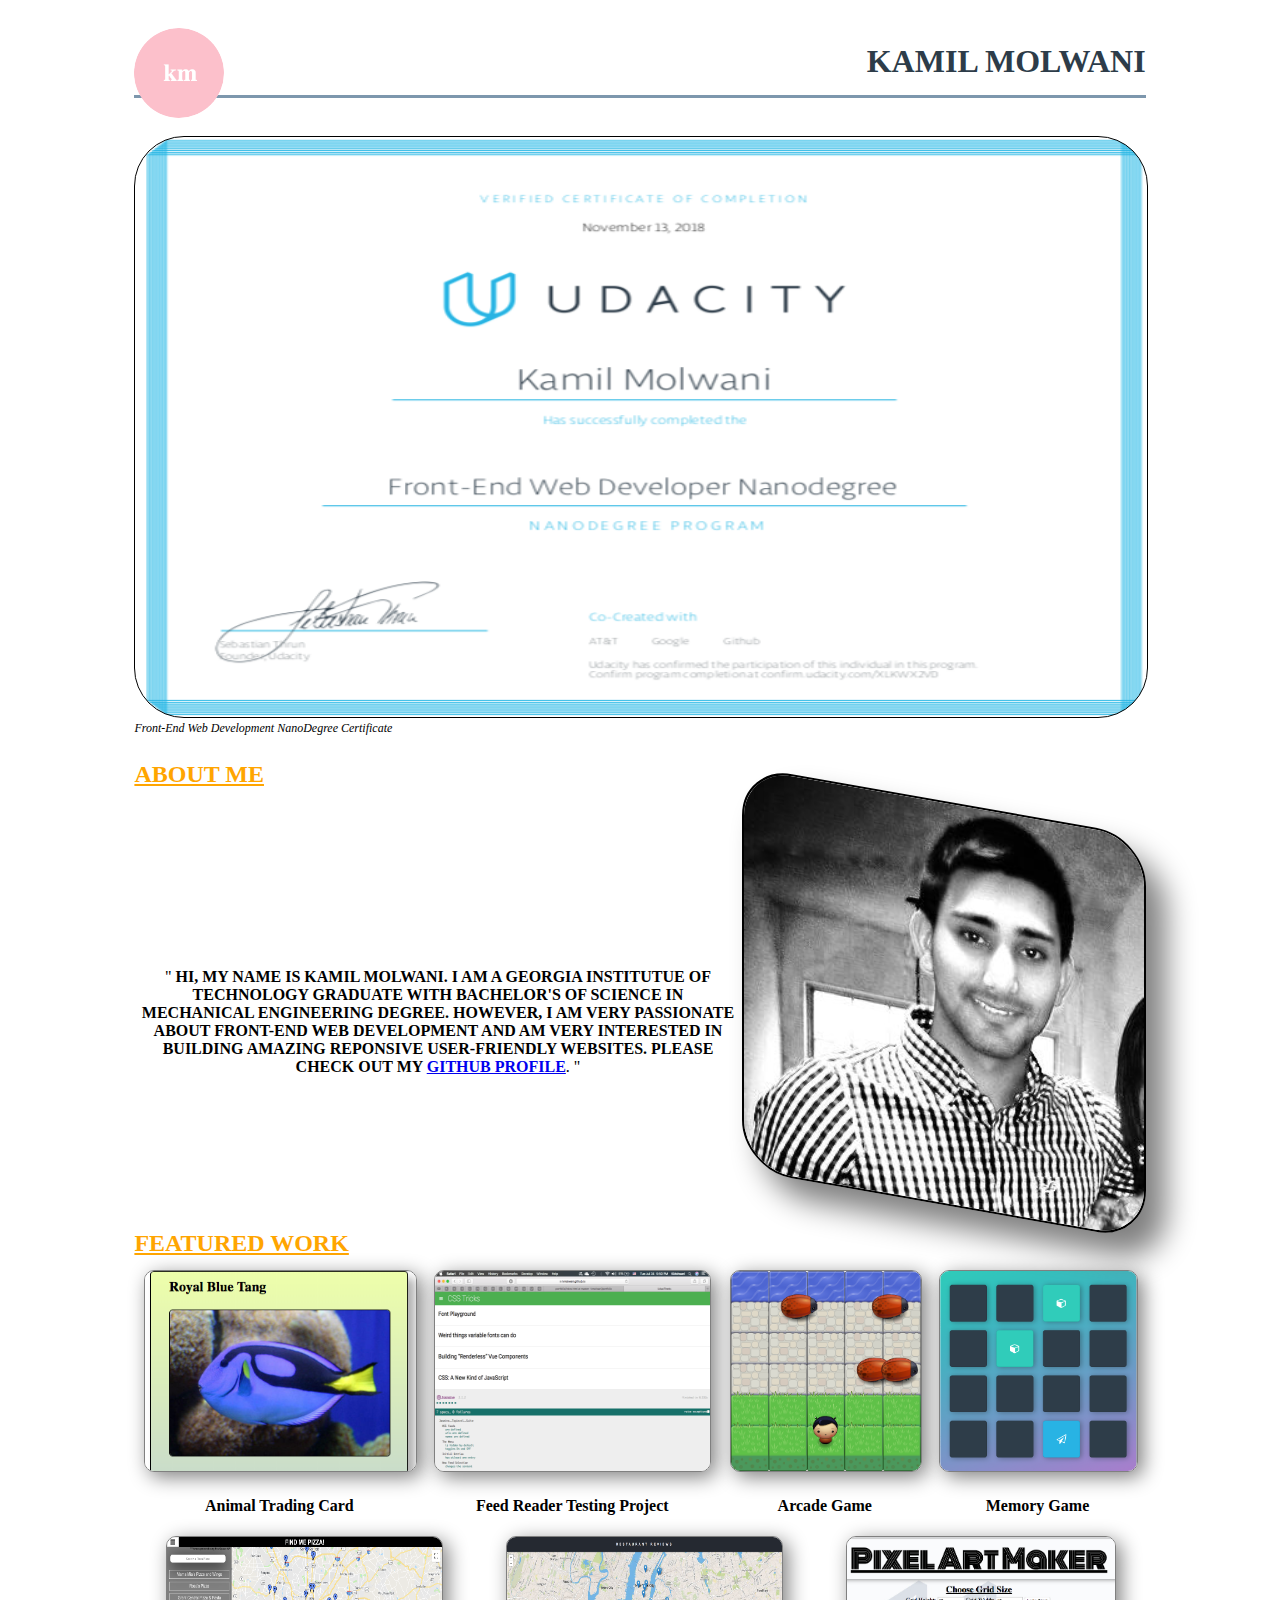
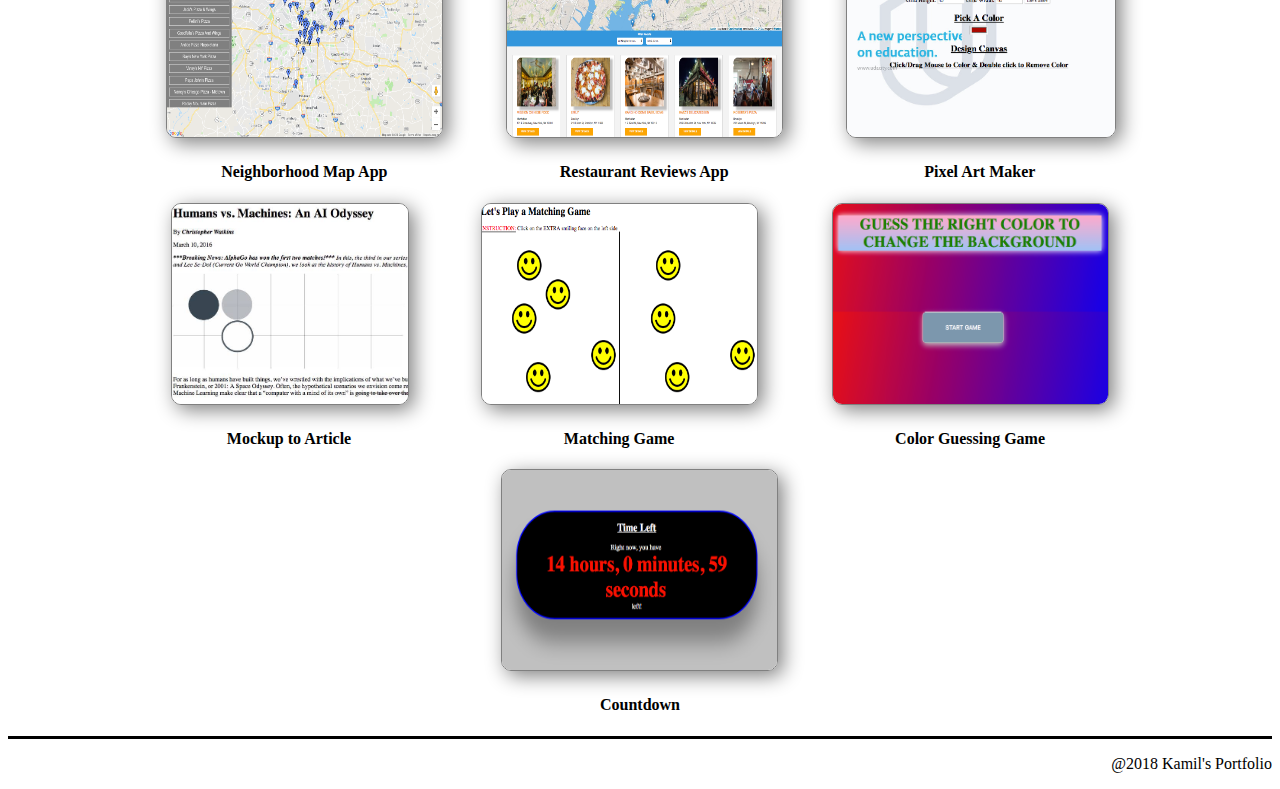
<file: index.html>
<!DOCTYPE html>
<html lang="en">
<!-- //////////////////////////////////   HEAD   ///////////////////////////////////////// -->
<head>
  <meta charset="utf-8">
  <meta http-equiv="X-UA-Compatible" content="IE=edge">
  <meta name="viewport" content="width=device-width,initial-scale=1">
  <title>Portfolio Project</title>
  <link href="https://fonts.googleapis.com/css?family=Roboto:300,400,500" rel="stylesheet" type="text/css">
  <link rel="stylesheet" type="text/css" href="main.css">
</head>
<!-- //////////////////////////////////   BODY   ///////////////////////////////////////// -->
<body>

  <header>
    <img class="header__logo" src="images/logo.png" alt="km logo">
    <div class="header__title">
      <h1>Kamil Molwani</h1>
    <div>
  </header>

  <main>
    <section class="protfolio__image">

    </section>
    <span class="figcaption"> Front-End Web Development NanoDegree Certificate </span>

      <h2 class="about"> About me</h2>

      <section class="about_me">
        <p class="information"> " <b>hi, my name is kamil molwani. i am a georgia institutue of technology graduate with bachelor's of science in mechanical
          engineering degree. however, I am very passionate about Front-End web development and am very interested in building amazing reponsive user-friendly websites.
        Please check out my <a href="https://github.com/kmolwani" target="_blank">Github Profile</a></b>. " </p>
          <img src="images/ka_mil.png" alt="profile image" class="profile_image">

      </section>

      <h2 class="featured__work">featured work</h2>

        <section id="project_list">

          <div class="pro_9">
            <!-- <div id="project_3" class="projects"></div> -->
            <a href="https://github.com/kmolwani/udacity-P7-map-project" class="project_anchor_9" target="_blank">
              <img src="images/neighborhood_map_project.png" alt="neighborhood map project image" class="project_image">
            </a>
            <h4>Neighborhood Map App</h4>
          </div>

          <div class="pro_10">
            <!-- <div id="project_3" class="projects"></div> -->
            <a href="https://github.com/kmolwani/mws-restaurant-stage-1" class="project_anchor_10" target="_blank">
              <img src="images/restaurant_review_app.png" alt="restaurant reviews project image" class="project_image">
            </a>
            <h4>Restaurant Reviews App</h4>
          </div>

          <div class="pro_1">
            <!-- <div id="project_1" class="projects"></div> -->
            <a href="https://kmolwani.github.io/feed-reader-project/" class="project_anchor_1" target="_blank">
              <img src="images/feed-reader.png" alt="feed reader image" class="project_image">
            </a>
            <h4>Feed Reader Testing Project<h4>
          </div>

          <div class="pro_1">
            <!-- <div id="project_1" class="projects"></div> -->
            <a href="https://kmolwani.github.io/arcade-game/" class="project_anchor_1" target="_blank">
              <img src="images/arcade-game.png" alt="arcade game image" class="project_image">
            </a>
            <h4>Arcade Game<h4>
          </div>

          <div class="pro_1">
            <!-- <div id="project_1" class="projects"></div> -->
            <a href="https://kmolwani.github.io/Memory-Game-Project/" class="project_anchor_1" target="_blank">
              <img src="images/memory-game.png" alt="memory game image" class="project_image">
            </a>
            <h4>Memory Game<h4>
          </div>

          <div class="pro_2">
            <!-- <div id="project_1" class="projects"></div> -->
            <a href="https://kmolwani.github.io/animal_trading_card/" class="project_anchor_2" target="_blank">
              <img src="images/animal_trading_card.png" alt="animal trading card image" class="project_image">
            </a>
            <h4>Animal Trading Card<h4>
          </div>

          <div class="pro_3">
            <!-- <div id="project_2" class="projects"></div> -->
            <a href="https://kmolwani.github.io/pixel_art_maker/" class="project_anchor_3" target="_blank">
              <img src="images/pixel _art_maker.png" alt="pixel art project image" class="project_image">
            </a>
            <h4>Pixel Art Maker</h4>
          </div>

          <div class="pro_4">
            <!-- <div id="project_3" class="projects"></div> -->
            <a href="https://kmolwani.github.io/mockup_to_article/" class="project_anchor_4" target="_blank">
              <img src="images/mockup_to_article.png" alt="mockup to article image" class="project_image">
            </a>
            <h4>Mockup to Article</h4>
          </div>

          <div class="pro_5">
            <!-- <div id="project_3" class="projects"></div> -->
            <a href="https://kmolwani.github.io/matching_game/" class="project_anchor_5" target="_blank">
              <img src="images/matching_game.png" alt="pixel art project image" class="project_image">
            </a>
            <h4>Matching Game</h4>
          </div>

          <div class="pro_6">
            <!-- <div id="project_3" class="projects"></div> -->
            <a href="https://kmolwani.github.io/color_guessing_game/" class="project_anchor_6" target="_blank">
              <img src="images/color_guessing_game.png" alt="pixel art project image" class="project_image">
            </a>
            <h4>Color Guessing Game</h4>
          </div>

          <div class="pro_8">
            <!-- <div id="project_3" class="projects"></div> -->
            <a href="https://kmolwani.github.io/countdown/" class="project_anchor_8" target="_blank">
              <img src="images/countdown.png" alt="countdown page image" class="project_image">
            </a>
            <h4>Countdown</h4>
          </div>
      </section>

    <footer class="footer">
      <p>@2018 Kamil's Portfolio</p>
    </footer>

  </main>
</body>
<!-- /////////////////////////////////////////////////////////////////////////// -->
</html>
</file>
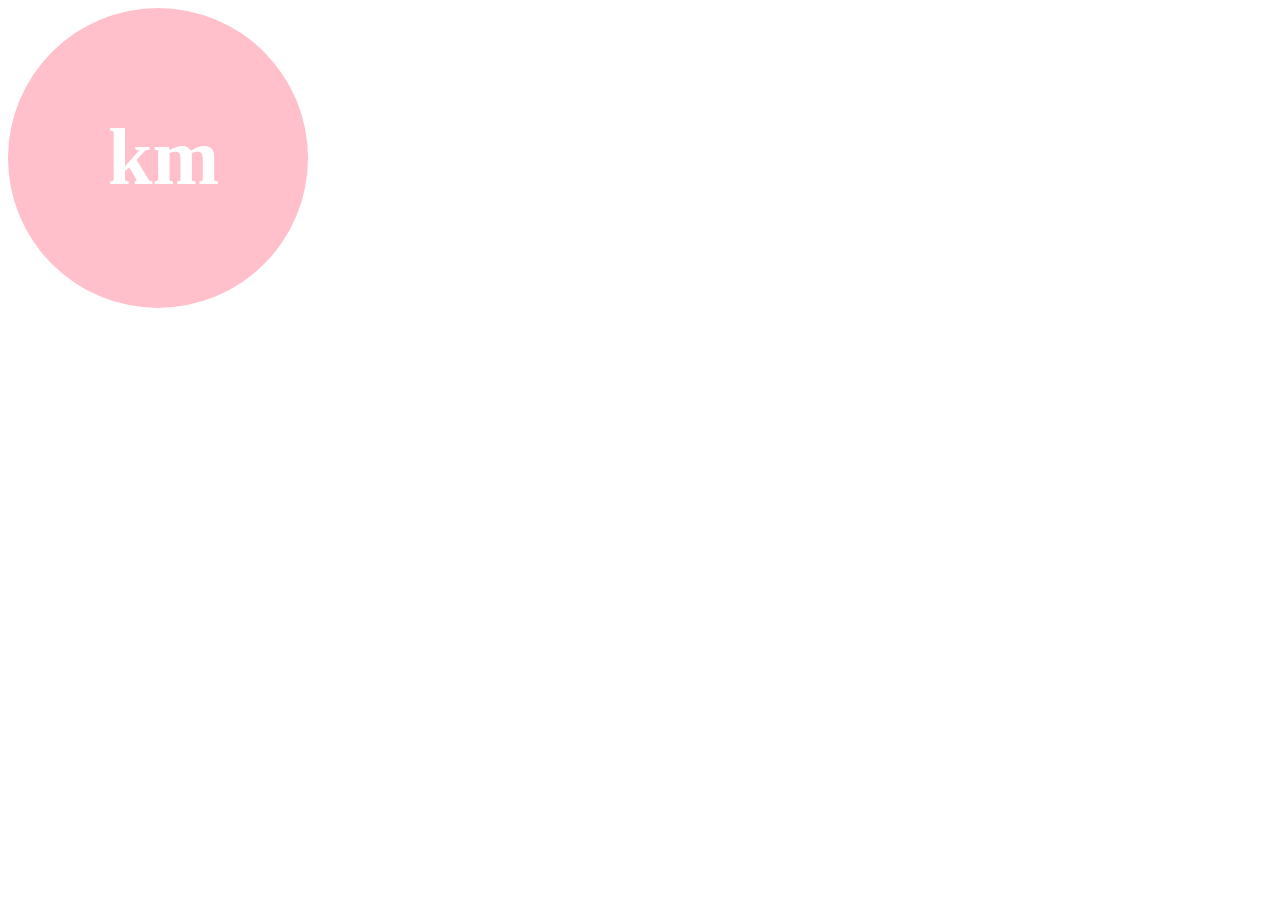
<file: logo.html>
<!DOCTYPE html>
<html lang="en">
<!-- //////////////////////////////////   HEAD   ///////////////////////////////////////// -->
<head>
  <meta charset="utf-8">
  <meta http-equiv="X-UA-Compatible" content="IE=edge">
  <meta name="viewport" content="width=device-width,initial-scale=1">
  <title>Portfolio Project</title>
  <link href="https://fonts.googleapis.com/css?family=Roboto:300,400,500" rel="stylesheet" type="text/css">
  <!-- <link rel="stylesheet" type="text/css" href="main.css"> -->
  <style>
    div {
      background: pink;
      height: 300px;
      width: 300px;
      border-radius: 200px;
    }
    header {
      color: white;
      padding: 50px 100px 20px 100px;
      font-size: 40px;
    }
  </style>
</head>
<!-- //////////////////////////////////   BODY   ///////////////////////////////////////// -->
<body>
  <div>
  <header>
    <h1>km</h1>
    <!-- <img src=""> -->
  </header>
</div>
</body>
<!-- /////////////////////////////////////////////////////////////////////////// -->
</html>
</file>
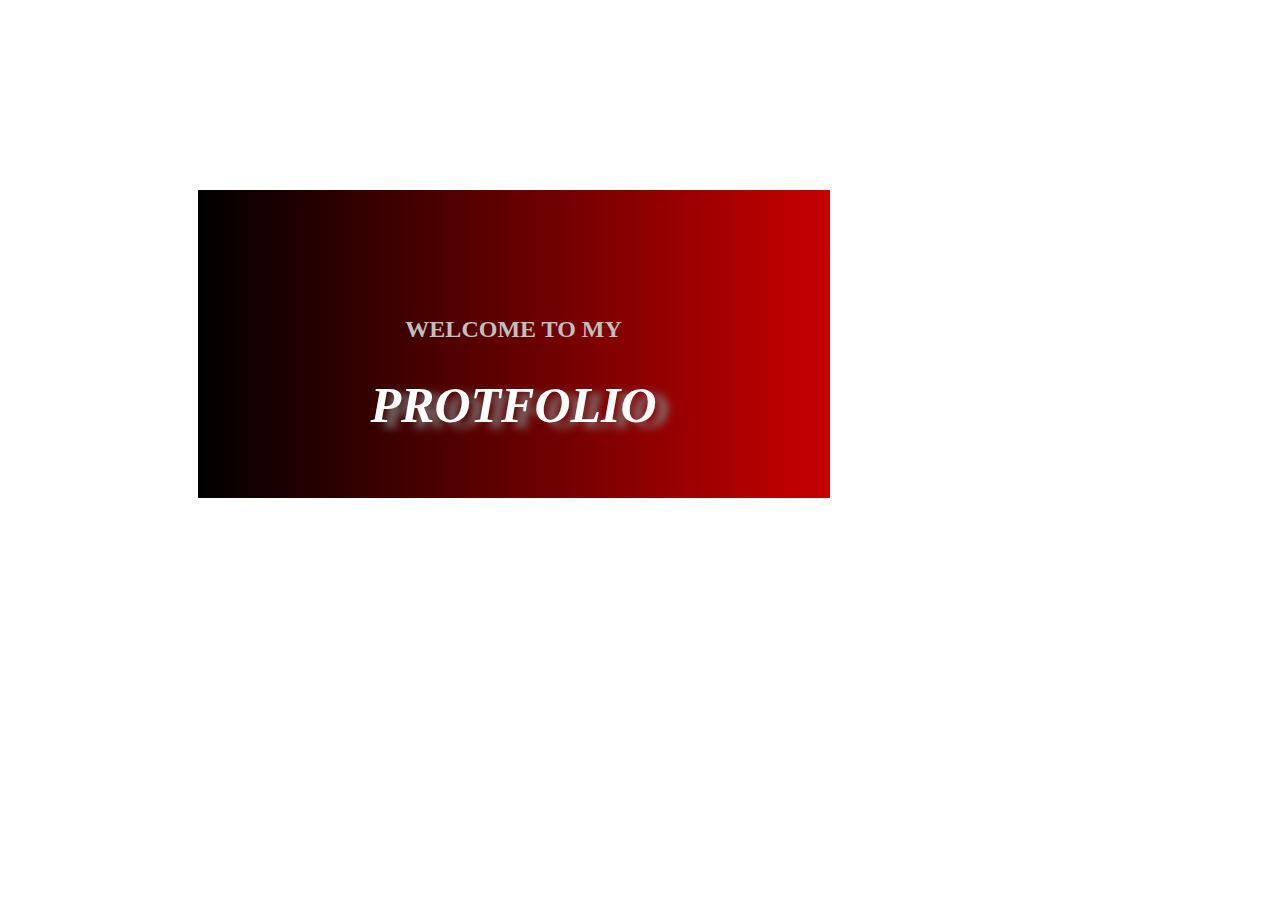
<file: web_development.html>
<!DOCTYPE html>
<html lang="en">
<!-- //////////////////////////////////   HEAD   ///////////////////////////////////////// -->
<head>
  <meta charset="utf-8">
  <meta http-equiv="X-UA-Compatible" content="IE=edge">
  <meta name="viewport" content="width=device-width,initial-scale=1">
  <title>Portfolio Project</title>
  <link href="https://fonts.googleapis.com/css?family=Roboto:300,400,500" rel="stylesheet" type="text/css">
  <!-- <link rel="stylesheet" type="text/css" href="main.css"> -->
<style>
div {
  width: 50%;
  height: 50%;
  margin: 15%;
  background: linear-gradient(to right, rgba(0,0,0,5),rgba(200,0,0,1));
}
h2 {
  text-transform: uppercase;
  text-align: center;
  color: silver;
  padding-top: 20%;
}
h1 {
  text-transform: uppercase;
  text-align: center;
  color: white;
  font-style: italic;
  font-size: 50px;
  text-shadow: 12px 5px 8px grey;
  padding-bottom: 10%;
  /* padding-top: 20%; */
}
</style>
</head>
<!-- //////////////////////////////////   BODY   ///////////////////////////////////////// -->
<body>
  <div>
    <h2> Welcome to my</h2> <h1>Protfolio </h1>
  </div>
</body>
<!-- /////////////////////////////////////////////////////////////////////////// -->
</html>
</file>
<file: main.css>
/* /////////////////////////////////// Header ////////////////////////////////// */
/* ///////////////////////////////////////////////////////////////////////////// */
header {
  width: 100%;
  margin: 0;
  border-bottom: 3px solid #7d97ad;
  display: flex;
  flex-wrap: wrap;
  padding-top: 20px;
}

.header__title {
  text-transform: uppercase;
  text-align: right;
  font-family: fantasy, serif, sans-serif;
  line-height: 1.5em;
  display: inline-block;
  margin: 0 0 0 100%;
  position: relative;
  color: #2d3c49;
}

.header__logo {
  width: 90px;
  height: 90px;
  text-align: left;
  position: absolute;
  border-radius: 50px;
}
/* ///////////////////////////////////////////////////////////////////////////// */

/* ///////////////////////////// Portfolio Image//////////////////////////////// */
/* ///////////////////////////////////////////////////////////////////////////// */
.protfolio__image {
  margin: 3% 0 0 0;
  width: 100%;
  height: 500px;
  background-image: url("images/Porfolio_image.png");
  background-size: 100% 100%;
  border: 1px solid black;
  border-radius: 50px;
  display: flex;
  flex-wrap: wrap;
}

section {
  text-align: center;
}

.figcaption {
  font-size: 0.75em;
  font-style: italic;
}
/* ///////////////////////////////////////////////////////////////////////////// */

/* ////////////////////////////////// About Me ///////////////////////////////// */
/* ///////////////////////////////////////////////////////////////////////////// */
.about_me {
  display: flex;
  flex-wrap: nowrap;
  justify-content: space-around;
}

.information {
  text-transform: uppercase;
  width: 100%;
  text-align: center;
  padding-top: 15%;
}

.profile_image {
  width: 100%;
  max-width: 400px;
  height: 400px;
  border-radius: 50px;
  -ms-transform: skewY(10deg); /* IE 9 */
  -webkit-transform: skewY(10deg); /* Safari 3-8 */
  transform: skewY(10deg);
  box-shadow: 20px 20px 30px 0px grey;
  border: 2px solid black;
}

/* ///////////////////////////////////////////////////////////////////////////// */

/* ///////////////////////////// Featured Work ///////////////////////////////// */
/* ///////////////////////////////////////////////////////////////////////////// */
.featured__work, .about {
  width: 100%;
  text-transform: uppercase;
  padding: 2% 0 1% 0;
  text-decoration: underline;
  color: orange;
}

#project_list {
  display: flex;
  flex-wrap: wrap;
  justify-content: space-around;
}

.project_image {
  width: 100%;
  max-width: 275px;
  height: 200px;
  border: 1px solid grey;
  border-radius: 10px;
  box-shadow: 5px 5px 20px 0px grey;
}

h4 {
  text-align: center;
  width: 100%;
}

.project_image:hover {
  transform: scale(0.9, 0.9);
  transition: all 0.3s ease 0s;
}

.pro_1 {
  order: -1;
}

.pro_2 {
  order: -2;
}

.pro_3 {
  order: 0;
}
/* ///////////////////////////////////////////////////////////////////////////// */

/* ////////////////////////////////// Footer /////////////////////////////////// */
/* ///////////////////////////////////////////////////////////////////////////// */
footer {
  border-top: 3px solid black;
  text-align: right;
  width: 100%;
}
/* ///////////////////////////////////////////////////////////////////////////// */

/* ///////////////////////////// Responsiveness ///////////////////////////////// */
/* ///////////////////////////////////////////////////////////////////////////// */
@media screen and (max-width: 499px) {
  .header__title {
    width: 490px;
    margin: 0 0 0 25%;
  }
  .protfolio__image {
    margin: 5% 0 0 0;
    height: 250px;
    width: 100%;
    background-size: 100% 100%;
  }
  .profile_image {
    width: 80%;
    height: 80%;
  }
}

@media screen and (min-width: 500px) and (max-width: 650px){
  .header__title {
    width: 100%;
    margin: 0 0 0 30%;
  }
  .protfolio__image {
    width: 100%;
    height: 300px;
  }
}

@media screen and (min-width: 650px) and (max-width: 899px){
  .header__title {
    width: 100%;
    margin: 0 0 0 30%;
  }
  .portfolio__image {
    width: 100%;
    height: 400px;
  }
}

@media screen and (min-width: 900px) {
  .header__title {
    width: 80%;
    margin: 0 0 0 30%;
  }
  header, .figcaption {
    width: 80%;
    margin: 0 10% 0 10%;
  }
  .protfolio__image {
    width: 80%;
    height: 580px;
    margin: 3% 10% 0 10%;
  }
  .featured__work, .about {
    margin: 0 10% 0 10%;
    width: 80%;
  }
  #project_list, .about_me {
    width: 80%;
    margin: 0 10% 0 10%;
  }
}
@media screen and (min-width: 900px) and (max-width: 1050px) {
  .about_me {
    flex-wrap: wrap;
  }
  .information {
    padding-top: 0;
  }
  .profile_image{
    -ms-transform: skewY(0deg); /* IE 9 */
    -webkit-transform: skewY(0deg); /* Safari 3-8 */
    transform: skewY(0deg);
  }
}

@media screen and (max-width: 765px) {
  .about_me {
    flex-wrap: wrap;
  }
  .information {
    padding-top: 0;
  }
  .profile_image{
    -ms-transform: skewY(0deg); /* IE 9 */
    -webkit-transform: skewY(0deg); /* Safari 3-8 */
    transform: skewY(0deg);
  }
}


/* ///////////////////////////////////////////////////////////////////////////// */
</file>
